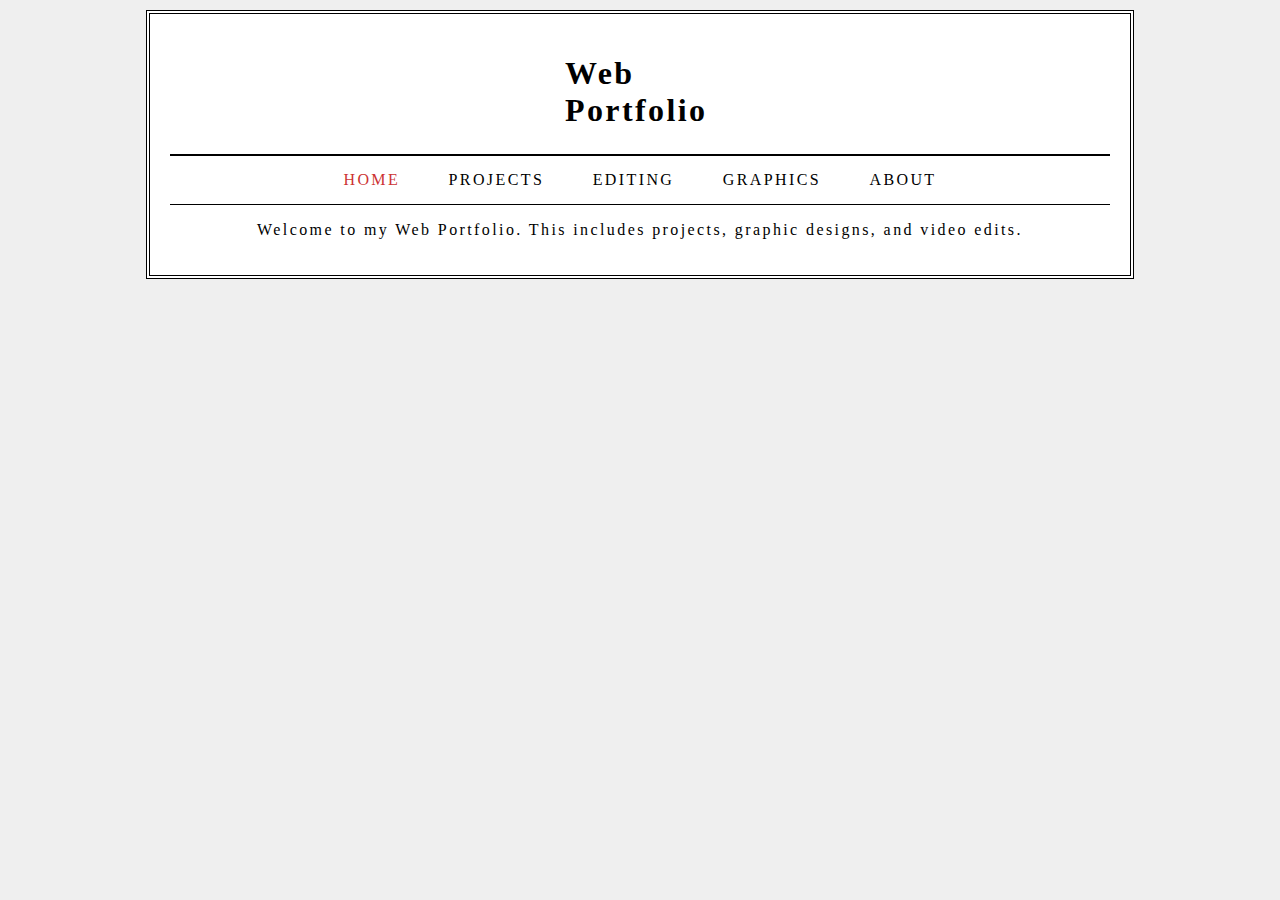
<file: index.html>
<html> 
    <head>
        <title>
            Web Portfolio
        </title>
        <link href="css/stylesheet.css" rel="stylesheet" type="text/css" />
    </head>
    <body>
        <div id="page">
        <div id="logo">
        <h1>
            Web Portfolio
        </h1>
        </div>
        <ul id="navigation">
            <li> <a href="index.html" class="on"> Home </a></li>
            <li> <a href="projects.html"> Projects </a></li>
            <li> <a href="editing.html"> Editing </a></li>
            <li> <a href="graphics.html"> Graphics </a></li>
            <li> <a href="about.html"> About </a></li>
        </ul>
        <p> Welcome to my Web Portfolio. This includes projects, graphic designs, and video edits. </p>
        </div>
    </body>
</html>
</file>
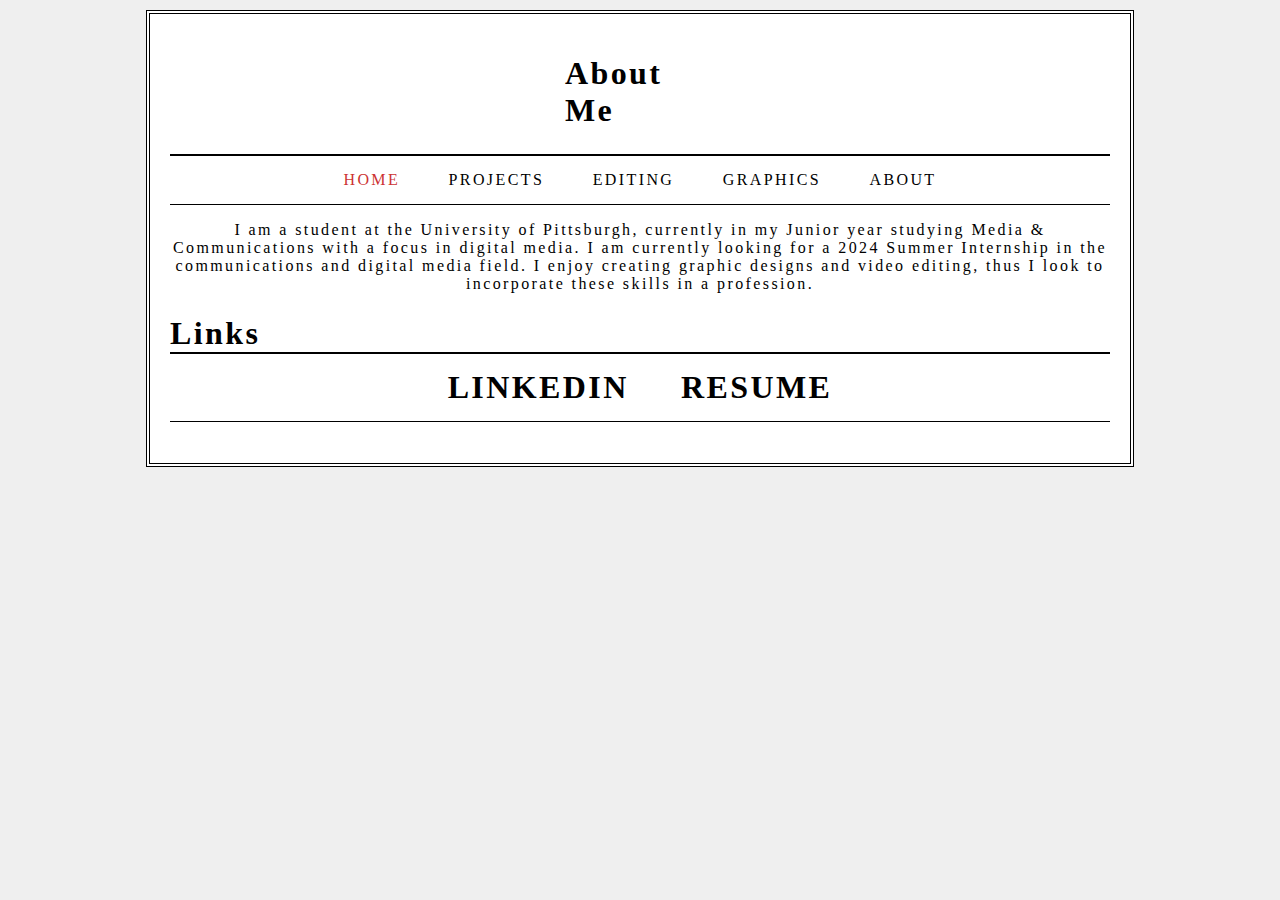
<file: about.html>
<html>
<head>
    <title>
        About
    </title>
    <link href="css/stylesheet.css" rel="stylesheet" type="text/css"/>
</head>
<body>
    <div id="page">
    <div id="logo">
    <h1>About Me</h1>
    </div>
    <ul id="navigation">
        <li><a href="index.html" class="on"> Home </a></li>
        <li><a href="projects.html"> Projects </a></li>
        <li><a href="editing.html"> Editing </a></li>
        <li><a href="graphics.html"> Graphics </a></li>
        <li><a href="about.html"> ABout </a></li>
    </ul>
    <p>
        I am a student at the University of Pittsburgh, currently in my Junior year studying Media & Communications with a focus in digital media. I am currently looking for a 2024 Summer Internship in the communications and digital media field. I enjoy creating graphic designs and video editing, thus I look to incorporate these skills in a profession. 
    </p>
    <h1>
        Links
        <ul id="navigation">
            <li><a href="https://www.linkedin.com/in/logan-cox-069b182b4/"> Linkedin </a></li>
            <li><a href="Resume-Logan Cox.pdf"> Resume </a></li>
        </ul>
    </h1>
    </p>

</body>
</file>
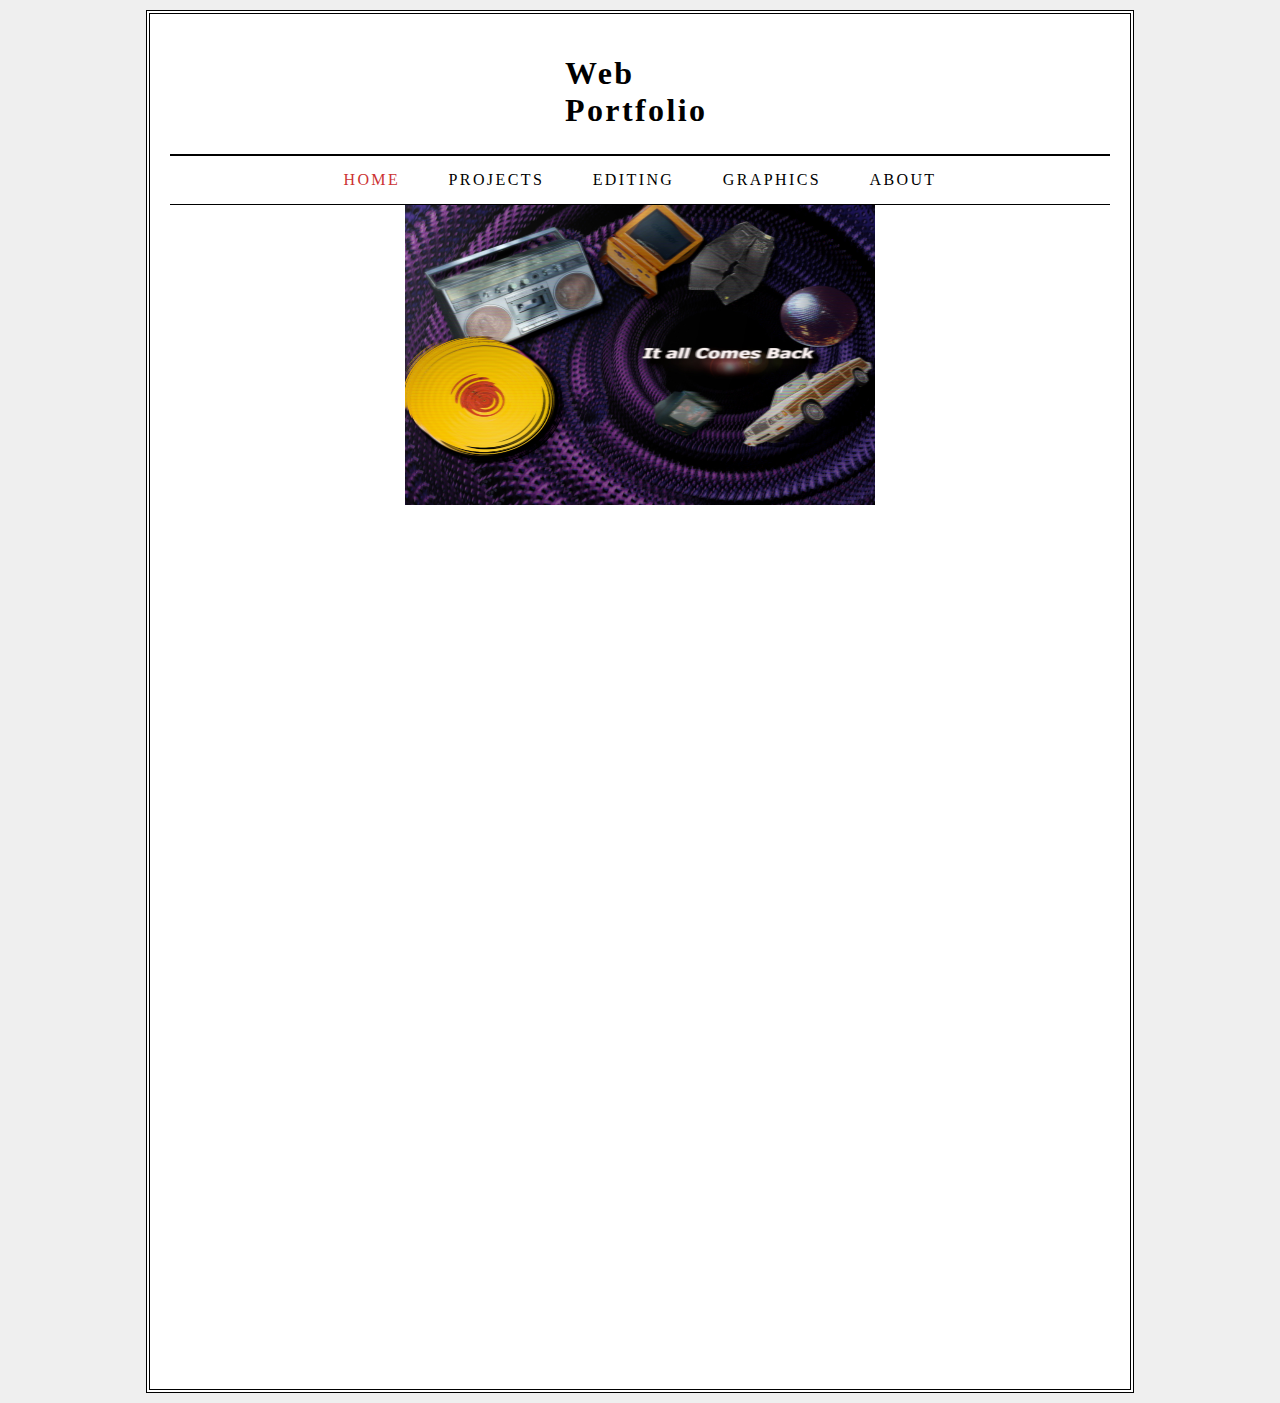
<file: projects.html>
<html>
    <head>
        <title>
            Web Portfolio
        </title>
        <link href="css/stylesheet.css" rel="stylesheet" type="text/css" />
    </head>
    <body>
        <div id="page">
        <div id="logo">
        <h1>
            Web Portfolio
        </h1>
        </div>
        <ul id="navigation">
            <li> <a href="index.html" class="on"> Home </a></li>
            <li> <a href="projects.html"> Projects </a></li>
            <li> <a href="editing.html"> Editing </a></li>
            <li> <a href="graphics.html"> Graphics </a></li>
            <li> <a href="about.html"> About </a></li>
        </ul>
        <div class="row">
            <div class="column">
                <img src="images/VisualArgument.jpg" alt="VisualArgument" class="center" width="600px" height="300px">
            </div>
            <div class="column">
                <iframe src="https://pitt-my.sharepoint.com/personal/llc45_pitt_edu/_layouts/15/Doc.aspx?sourcedoc={654650fb-78c0-42d2-9331-027530a155ef}&amp;action=embedview&amp;wdAr=1.7777777777777777" class="center" width="476px" height="288px" frameborder="0">This is an embedded <a target="_blank" href="https://office.com">Microsoft Office</a> presentation, powered by <a target="_blank" href="https://office.com/webapps">Office</a>.</iframe>
            </div>
            <div>
                <div class="column">
                    <iframe src="https://pitt-my.sharepoint.com/personal/llc45_pitt_edu/_layouts/15/Doc.aspx?sourcedoc={93eac5d1-357f-48f6-ac88-82022f9b4953}&amp;action=embedview&amp;wdAr=1.7777777777777777" class="center" width="476px" height="288px" frameborder="0">This is an embedded <a target="_blank" href="https://office.com">Microsoft Office</a> presentation, powered by <a target="_blank" href="https://office.com/webapps">Office</a>.</iframe>
                </div>
            </div>
            <div class="column">
                <div>
                    <iframe src="https://pitt-my.sharepoint.com/personal/llc45_pitt_edu/_layouts/15/Doc.aspx?sourcedoc={02a9d3f7-04e7-499c-9402-383599dd1c76}&amp;action=embedview&amp;wdAr=1.7777777777777777" class="center" width="476px" height="288px" frameborder="0">This is an embedded <a target="_blank" href="https://office.com">Microsoft Office</a> presentation, powered by <a target="_blank" href="https://office.com/webapps">Office</a>.</iframe>
                </div>
            </div>
    </div>
    </div>
    </body>
    </html>
</file>
<file: css/stylesheet.css>
body{
    font: size 80%;
    font-family:Georgia, 'Times New Roman', Times, serif;
    letter-spacing: 0.15em;
    background-color: #efefef;}
    #page{
        max-width: 940px;
        min-width: 720px;
        margin:10px auto 10px auto;
        padding: 20px;
        border: 4px double #000;
        background-color: #ffff;
    }
    #logo{
        width: 150px; 
        margin:10px auto 25px auto;
    }
    ul{
        width: 570 px;
        padding:15px;
        margin:0px auto 0px auto;
        border-top:2px solid #000;
        border-bottom: 1px solid #000;
        text-align: center;
    }
    li{
        display: inline;
        margin: 0px 3px;
    }
    p{
        text-align: center;
        width:600px
        margin: 20px auto 20px auto;
        font-weight: normal;
    }
    a{
        color:#000000;
        text-transform: uppercase;
        text-decoration: none;
        padding: 6px 18px 5px 18px;
    }
    a:hover, a.on{
        color:#cc3333;
        background-color: #ffff;
    }
    .center{
        display: block;
        margin-left: auto;
        margin-right: auto;
        width: 50%;
    }
</file>
